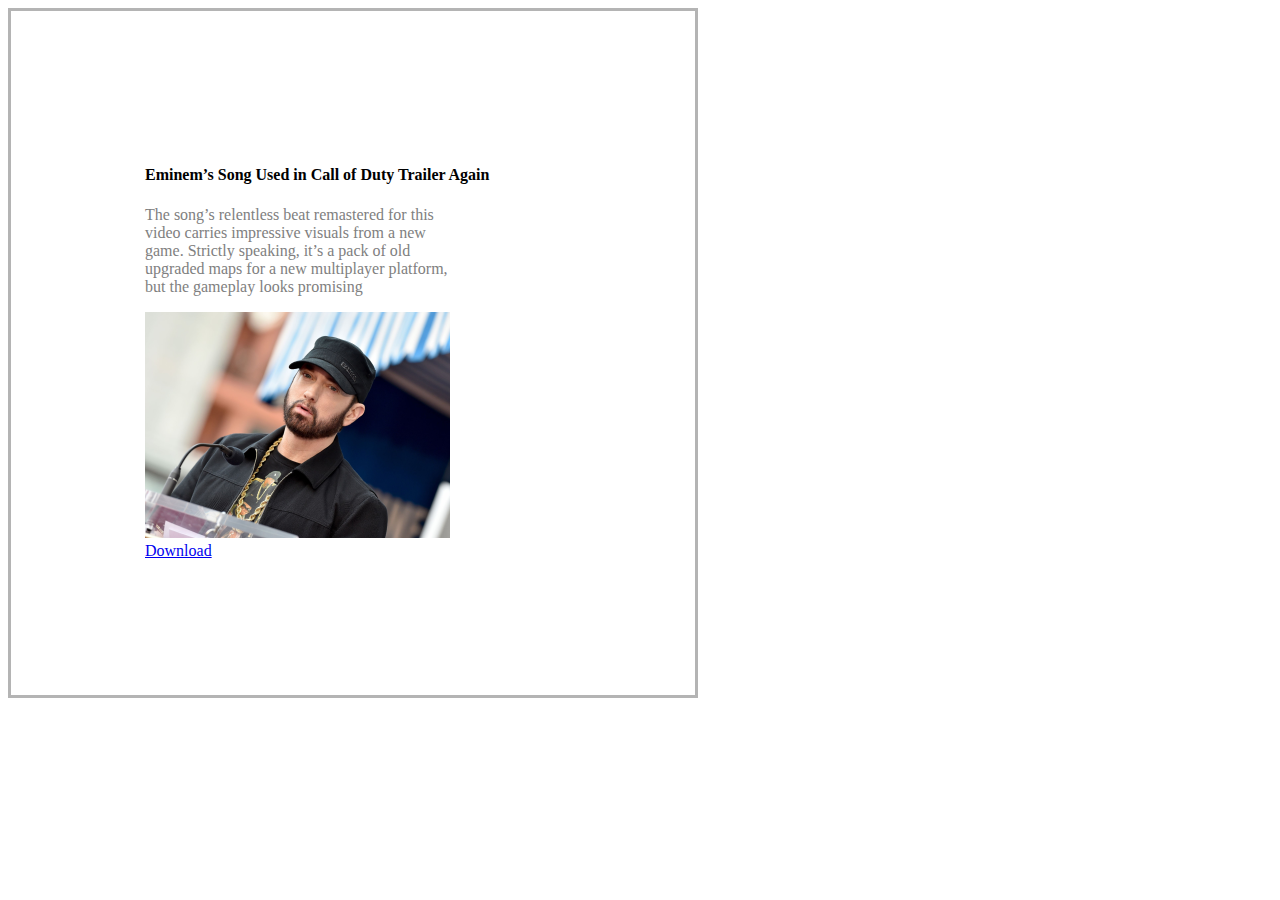
<file: index.html>
<!DOCTYPE html>
<html lang="en">

<head>
    <meta charset="UTF-8">
    <meta name="viewport" content="width=device-width, initial-scale=1.0">
    <link rel="stylesheet" href="style.css">
    <title>Document</title>
</head>

<body>
    <div class="qw">
        <h4 class="we">Eminem’s Song Used in Call of Duty Trailer Again</h4>
        <p class="fd">The song’s relentless beat remastered for this <br>video carries impressive visuals from a new <br>game. Strictly
            speaking, it’s a pack of old <br>upgraded maps for a new multiplayer platform, <br>but the gameplay looks promising
        </p>
        <img src="licensed-image 1.png"><br>
<a href="https://www.bing.com/videos/riverview/relatedvideo?q=eminem+call+of+duty+song&mid=FD244C2BB437EC57DCFDFD244C2BB437EC57DCFD&FORM=VIRE">Download</a>

    </div>
</body>

</html>
</file>
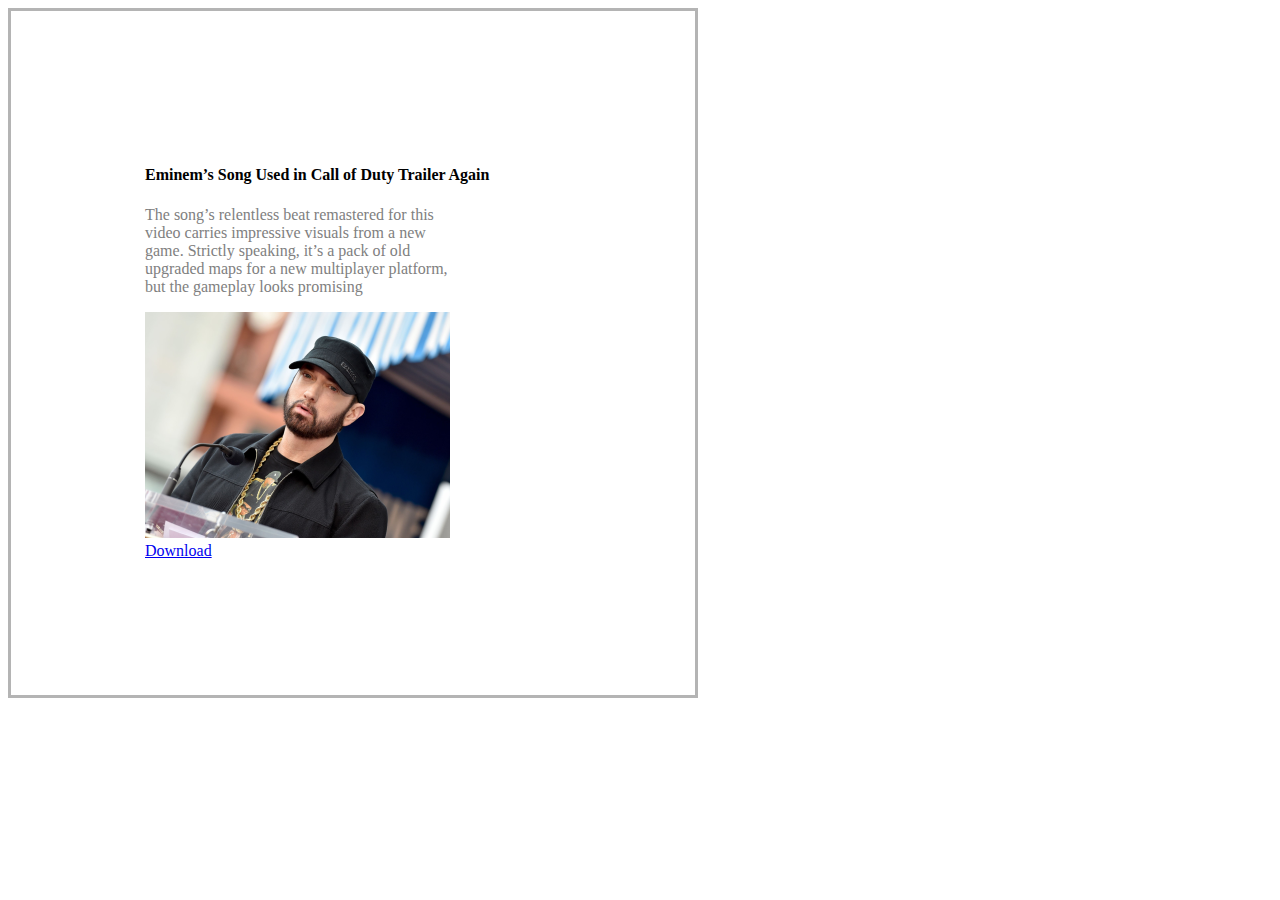
<file: padd2.html>
<!DOCTYPE html>
<html lang="en">

<head>
    <meta charset="UTF-8">
    <meta name="viewport" content="width=device-width, initial-scale=1.0">
    <link rel="stylesheet" href="style.css">
    <title>Document</title>
</head>

<body>
    <div class="qw">
        <h4 class="we">Eminem’s Song Used in Call of Duty Trailer Again</h4>
        <p class="fd">The song’s relentless beat remastered for this <br>video carries impressive visuals from a new <br>game. Strictly
            speaking, it’s a pack of old <br>upgraded maps for a new multiplayer platform, <br>but the gameplay looks promising
        </p>
        <img src="licensed-image 1.png"><br>
<a href="https://www.bing.com/videos/riverview/relatedvideo?q=eminem+call+of+duty+song&mid=FD244C2BB437EC57DCFDFD244C2BB437EC57DCFD&FORM=VIRE">Download</a>

    </div>
</body>

</html>
</file>
<file: style.css>
.qw{
    border: solid;
    width: 550px;
    height: 550px;
    border-color: #b4b4b4;
     
       padding-top: 134px;
        padding-left: 134px;
        color: #808080;

        .we{
             color: black;
        }
           
        }
</file>
